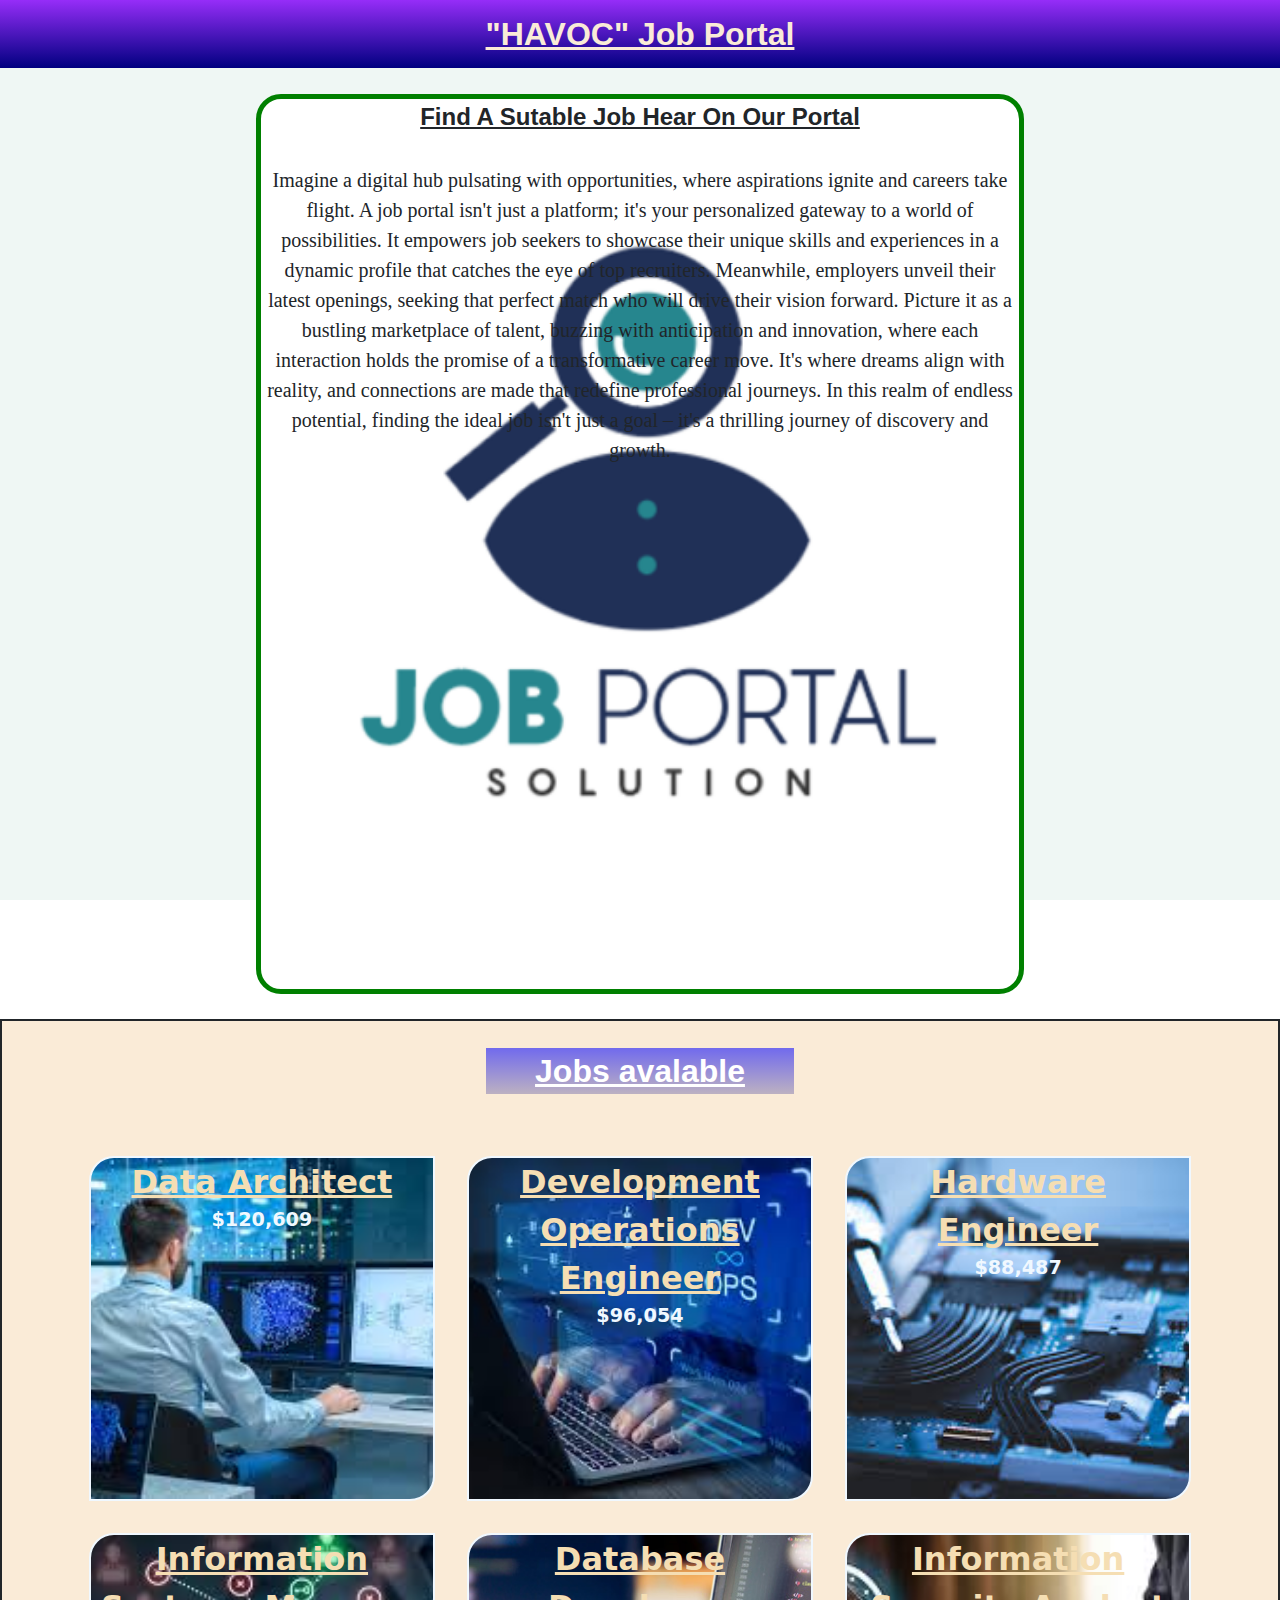
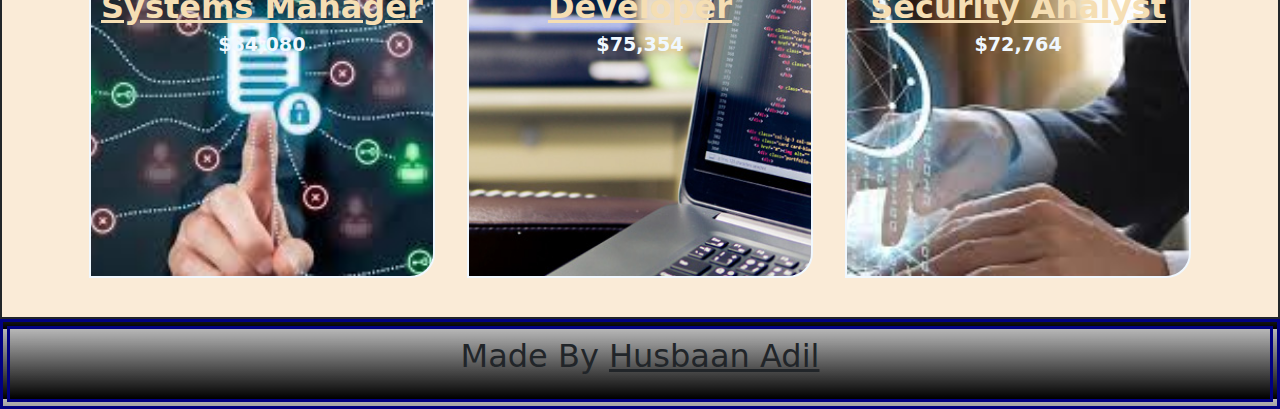
<file: index.html>
<!DOCTYPE html>
<html lang="en">

<head>
    <meta charset="UTF-8">
    <meta name="viewport" content="width=device-width, initial-scale=1.0">
    <title>Job portal</title>
    <link rel="stylesheet" href="index.css">
    <link href="https://cdn.jsdelivr.net/npm/bootstrap@5.3.3/dist/css/bootstrap.min.css" rel="stylesheet"
        integrity="sha384-QWTKZyjpPEjISv5WaRU9OFeRpok6YctnYmDr5pNlyT2bRjXh0JMhjY6hW+ALEwIH" crossorigin="anonymous">
    <script src="https://cdn.jsdelivr.net/npm/bootstrap@5.3.3/dist/js/bootstrap.bundle.min.js"
        integrity="sha384-YvpcrYf0tY3lHB60NNkmXc5s9fDVZLESaAA55NDzOxhy9GkcIdslK1eN7N6jIeHz"
        crossorigin="anonymous"></script>
</head>
<style>
    :hover.box{
        color: aqua;
        font-size: 20px;
    }
    a{
        color: wheat;
    }
  

</style>

<body>
    <div class="body">
        <div class="top"><strong><u> "HAVOC" Job Portal</u></strong></div>
        <header>
                <strong style="font-size: x-large;font-weight: bolder;font-family: 'Gill Sans', 'Gill Sans MT', Calibri, 'Trebuchet MS', sans-serif;">
                    <U>Find A Sutable Job Hear On Our Portal</U></strong><br><br>
                <p>

                    Imagine a digital hub pulsating with opportunities, where aspirations ignite and careers take flight. A job portal isn't just a platform; it's your personalized gateway to a world of possibilities. It empowers job seekers to showcase their unique skills and experiences in a dynamic profile that catches the eye of top recruiters. Meanwhile, employers unveil their latest openings, seeking that perfect match who will drive their vision forward.
                    
                    Picture it as a bustling marketplace of talent, buzzing with anticipation and innovation, where each interaction holds the promise of a transformative career move. It's where dreams align with reality, and connections are made that redefine professional journeys. In this realm of endless potential, finding the ideal job isn't just a goal – it's a thrilling journey of discovery and growth.</p>
       </header>
        <main>
            <strong class="job"><u>Jobs avalable</u></strong>
            <div class="main" style="color: aliceblue;" >
            <div class="box box-1"><strong><a href="apply.html">Data Architect</a></strong><br><b>$120,609</b> </div>
            <div class="box box-2"><strong><a href="apply.html">Development Operations Engineer</a></strong><br><b>$96,054</b></div>
            <div class="box box-3"><strong><a href="apply.html">Hardware Engineer</a></strong><br><b>$88,487</b></div>
            <div class="box box-4"><strong><a href="apply.html">Information Systems Manager</a></strong><br><b>$84,080</b></div>
            <div class="box box-5"><strong><a href="apply.html">Database Developer</a></strong><br><b>$75,354</b></div>
            <div class="box box-6"><strong><a href="apply.html">Information Security Analyst</a></strong><br><b>$72,764</b></div>
            </div>
        </main>
        <footer><p>Made By <strong><u>Husbaan Adil</u></strong></p></footer>
    </div>
</body>

</html>
</file>
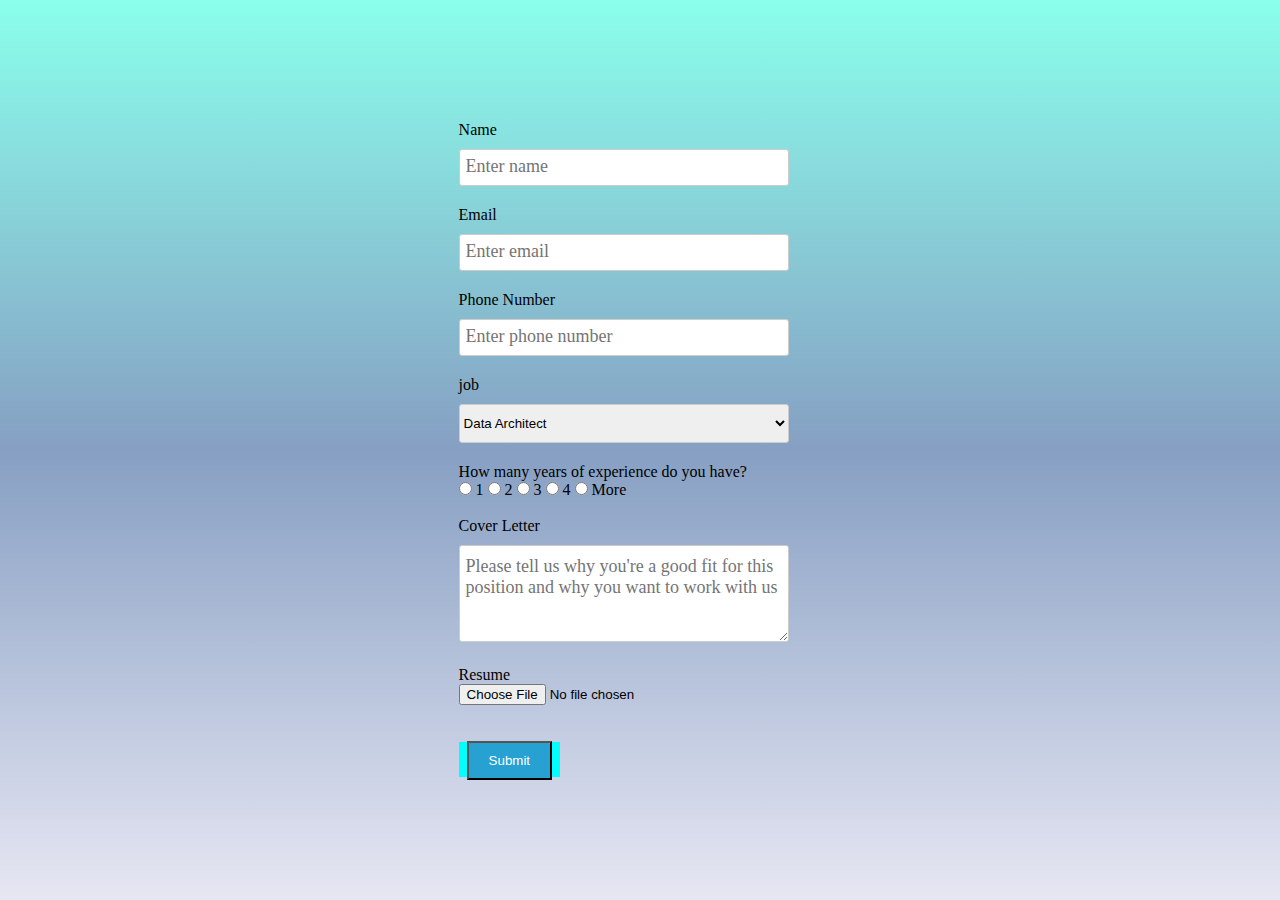
<file: apply.html>
<!DOCTYPE html>
<html lang="en">
<head>
    <meta charset="UTF-8">
    <meta name="viewport" content="width=device-width, initial-scale=1.0">
    <title>Form</title>
    <link rel="stylesheet" href="apply.css">
</head>
<body>
    <div class="form">			
        <form action="">
        <label for="">Name</label>
        <input type="text" placeholder="Enter name" >
        <label for="">Email</label>
        <input type="email" placeholder="Enter email">
        <label for="">Phone Number</label>
        <input type="tel" placeholder="Enter phone number">
        <label for="">job</label>
        <select name="" id="">
        <option value="">Data Architect</option>
        <option value="">Development Operations Engineer</option>
        <option value="">Hardware Engineer</option>
        <option value="">Information Systems Manager</option>
        <option value="">Database Developer</option>
        <option value="">Information Security Analyst</option>
        </select>
        <label for="">How many years of experience do you have?</label><br>
        <input type="radio"> 1 
        <input type="radio"> 2 
        <input type="radio"> 3 
        <input type="radio"> 4 
        <input type="radio"> More <br><br>  
        <label for="">Cover Letter</label>
        <textarea name="" id="" placeholder="Please tell us why you're a good fit for this position and why you want to work with us" rows="5"></textarea>
        <label for="">Resume</label><br>		
        <input type="file"><br>
        <br><br>
        <a href="index.html" class="button" ><input type="submit" value="Submit"></a>
        </form>
        </div>
</body>
</html>
</file>
<file: index.css>
*{
    margin: 0%;
    padding: 0%;
    box-sizing: border-box;
}
.body{
    width: 100vw;
    height: 100vh;
    background-color: rgba(94, 179, 150, 0.103);
}
.top{
    text-align: center;
    padding: 10px;
    color: antiquewhite;
    background-image: linear-gradient(rgb(150, 45, 248),navy);
    font-size: xx-large;
    font-weight: bolder;
    font-family: 'Franklin Gothic Medium', 'Arial Narrow', Arial, sans-serif;
    
}
header{
    text-align: center;
    margin: 2% 20%;
    background-image: url(job\ portal.png);
    background-repeat: no-repeat;
    background-position: top;
    background-size: cover;
    height: 100%;
    background-size: cover;
    border-radius: 25px;
    border: solid 5px green;
    font-size: 20px;
    font-family: Georgia, 'Times New Roman', Times, serif;
}
/* :hover.header{
   background-color: red    ;
   height: 80%;
} */
main{
    border: solid 2px;
    width: 100%;
    height: 100%;
    background-color:antiquewhite;
    text-align: center;
    padding: 2%;
}
.main{
    width: 100%;
    height: 100%;
    display: grid;
    grid-template-columns: 1fr 1fr 1fr;
    grid-template-rows: 1fr 1fr;
    gap: 2rem;
    padding: 5%;
}
.job{
    font-size: xx-large;
    font-weight: bolder;
    font-family:'Franklin Gothic Medium', 'Arial Narrow', Arial, sans-serif ;
    background-image: linear-gradient(rgba(0, 0, 255, 0.548),rgba(0, 0, 128, 0.247));
    color:white;
    padding: 5px 4%;
    margin-top: 2%;
}
:hover.a{
color: red;
}
.box{
    border: solid 2px;
    border-radius: 25px 0 25px 0;
    src: url(apply.html);
}
footer{
    width: 100%;
    height: 10vh;
    background-image: linear-gradient(rgba(128, 128, 128, 0.568),black);
    border: double 10px navy;
    font-size: xx-large;
    font-weight: lighter;
    display: flex;
    align-items: center;
    justify-content: center;
}
strong{
    font-size: xx-large;
    font-weight: bolder;
}
b{
    font-size: larger;
    font-weight: lighter;
    margin-top: 5px;
}
.box-1{
    background-image: url(Data\ Architect.jpg);
    background-repeat: no-repeat;
    background-position: center;
    background-size: cover;
}
.box-2{
    background-image: url(Development\ Operations\ Engineer.jpg);
    background-repeat: no-repeat;
    background-position: center;
    background-size: cover;
}
.box-3{
    background-image: url(Hardware\ Engineer.jpg);
    background-repeat: no-repeat;
    background-position: center;
    background-size: cover;
}
.box-4{
    background-image: url(Information\ Systems\ Manage.jpg  );
    background-repeat: no-repeat;
    background-position: center;
    background-size: cover;
}
.box-5{
    background-image: url(Database\ Developer.jpg);
    background-repeat: no-repeat;
    background-position: center;
    background-size: cover;
}
.box-6{
    background-image: url(Information\ Security\ Analyst.jpg);
    background-repeat: no-repeat;
    background-position: center;
    background-size: cover;
}
@media only screen and (max-width: 480px) {
    main{
        height: max-content;
    }
    .main {
      grid-template-columns: 1fr;
    }
    .box {
      width: 90%;
        margin-left:5%;
        margin-right:5%;
    }
    .job {
      font-size: x-large;
    }
    .top {
      font-size: x-large;
    }
    footer {
        margin-top: 10%;
    }
}
</file>
<file: apply.css>
*{
    margin: 0%;
    padding: 0%;
    box-sizing: border-box;
}
body{
    width: 99vw;
    height: 100vh;
    background-image: linear-gradient(rgba(0, 255, 213, 0.459),rgba(0, 53, 128, 0.473),rgba(0, 0, 128, 0.096));
    display: flex;
    justify-content: center;
    align-items: center;
    border-radius: 5px solid black;
}
.form{
    width: 400px;
    margin: auto;
    /* background: #e9e9e9; */
    padding: 20px 45px 20px 25px;
  
    }
input[type='text'],input[type='email'],input[type='tel'],textarea{
width: 100%;
padding: 10px 0 10px 6px;
border-radius: 3px;
border: 1px solid #ccc;
margin-top: 10px;
margin-bottom: 20px;
}
select{
width: 100%;
padding: 10px 0 10px 0px;
border-radius: 3px;
border: 1px solid #ccc;
margin-top: 10px;
margin-bottom: 20px;	
}
input[type='text']:focus,input[type='email']:focus,input[type='tel']:focus,select:focus,textarea:focus{
border: 1px solid #5db6db;
box-shadow: 0 0 10px #b9eaff;
}
input[type='submit']{
background: rgb(39,160,210);
color: #fff;
padding: 10px 20px;
}
.button{
    background-color: aqua;
    padding: 8px 8px 8px 8px ;
    font-family: Georgia, 'Times New Roman', Times, serif;
    font-size: 17px;
    transition: font-size 0.5s;
    
}
:hover.button{
    padding: 9px 9px 9px 9px ;
    font-size: 20px;
    /* background-color: ; */
}
::placeholder{
    /* background-color: whitesmoke; */
     font-family: Georgia, 'Times New Roman', Times, serif;
     font-size: 18px;
     transition: font-size 0.5s;
    }
:hover::placeholder{
    
    font-size: 20px;
    /* background-color: ; */
}
</file>
